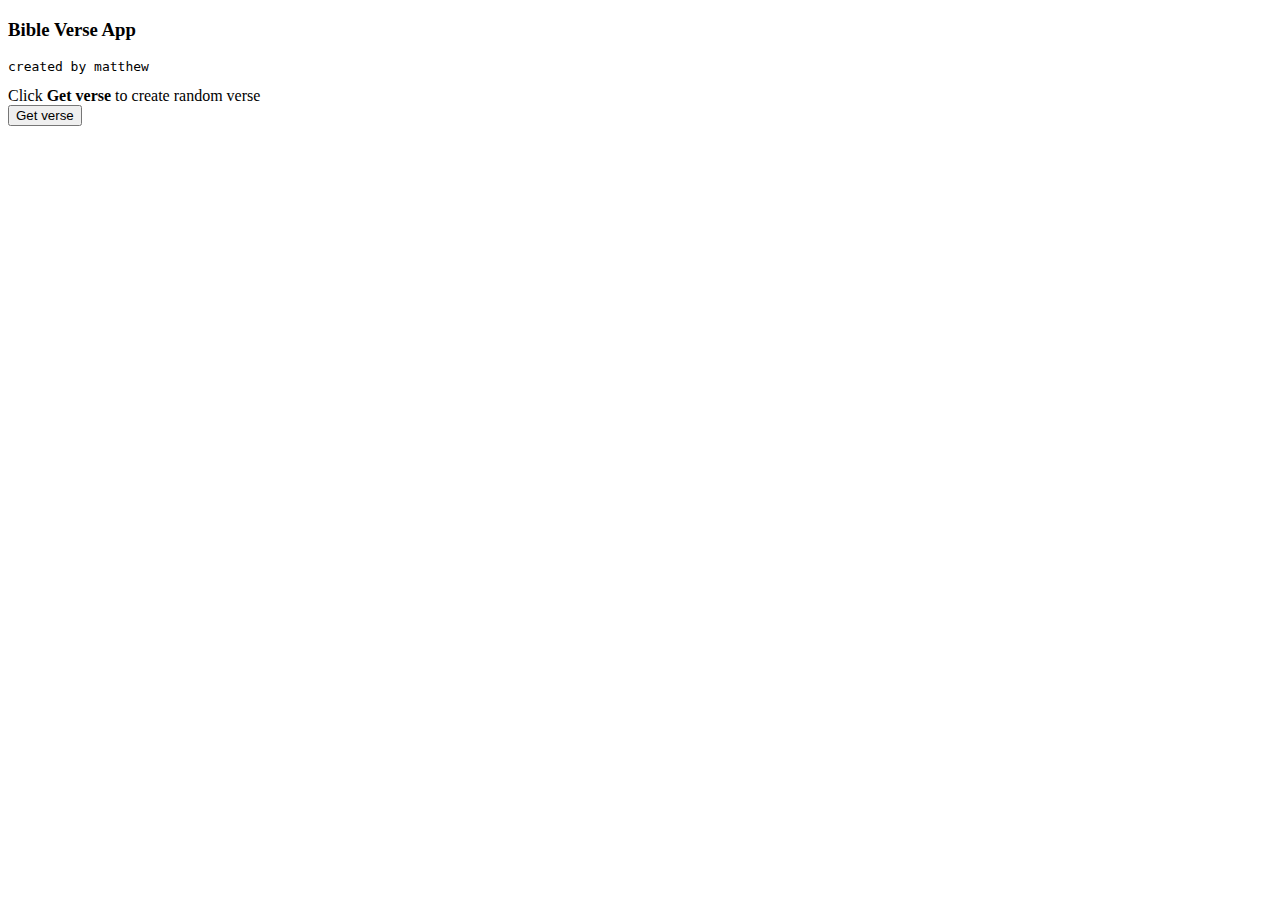
<file: bible-random-verse/index.html>
<!DOCTYPE html>
<html lang="en">

<head>
  <meta charset="UTF-8">
  <title>Bible Verse App</title>
  <link href="https://cdn.jsdelivr.net/npm/bootstrap@5.3.7/dist/css/bootstrap.min.css" rel="stylesheet"
    integrity="sha384-LN+7fdVzj6u52u30Kp6M/trliBMCMKTyK833zpbD+pXdCLuTusPj697FH4R/5mcr" crossorigin="anonymous">
  <script src="https://cdn.jsdelivr.net/npm/bootstrap@5.3.7/dist/js/bootstrap.bundle.min.js"
    integrity="sha384-ndDqU0Gzau9qJ1lfW4pNLlhNTkCfHzAVBReH9diLvGRem5+R9g2FzA8ZGN954O5Q" crossorigin="anonymous"></script>
</head>

<body>
  <div class="container ">
    <div class="d-flex justify-content-center align-items-center vh-100">
      <div class="card" style="width: 20rem; height: 64vh;">
        <div class="card-header">
          <h3>Bible Verse App</h3>
          <pre class="m-0">created by matthew</pre>
        </div>
        <div class="card-body d-flex flex-column">
          <div id="verse-container"  class="flex-grow-1  align-items-start">Click <b>Get verse</b> to create random verse </div>

          <div class="text-center">
            <button onclick="getVerse()" class="btn btn-warning">Get verse</button>
          </div>
        </div>

      </div>
    </div>
  </div>

  <script src="bibleAPI.js"></script>
</body>

</html>
</file>
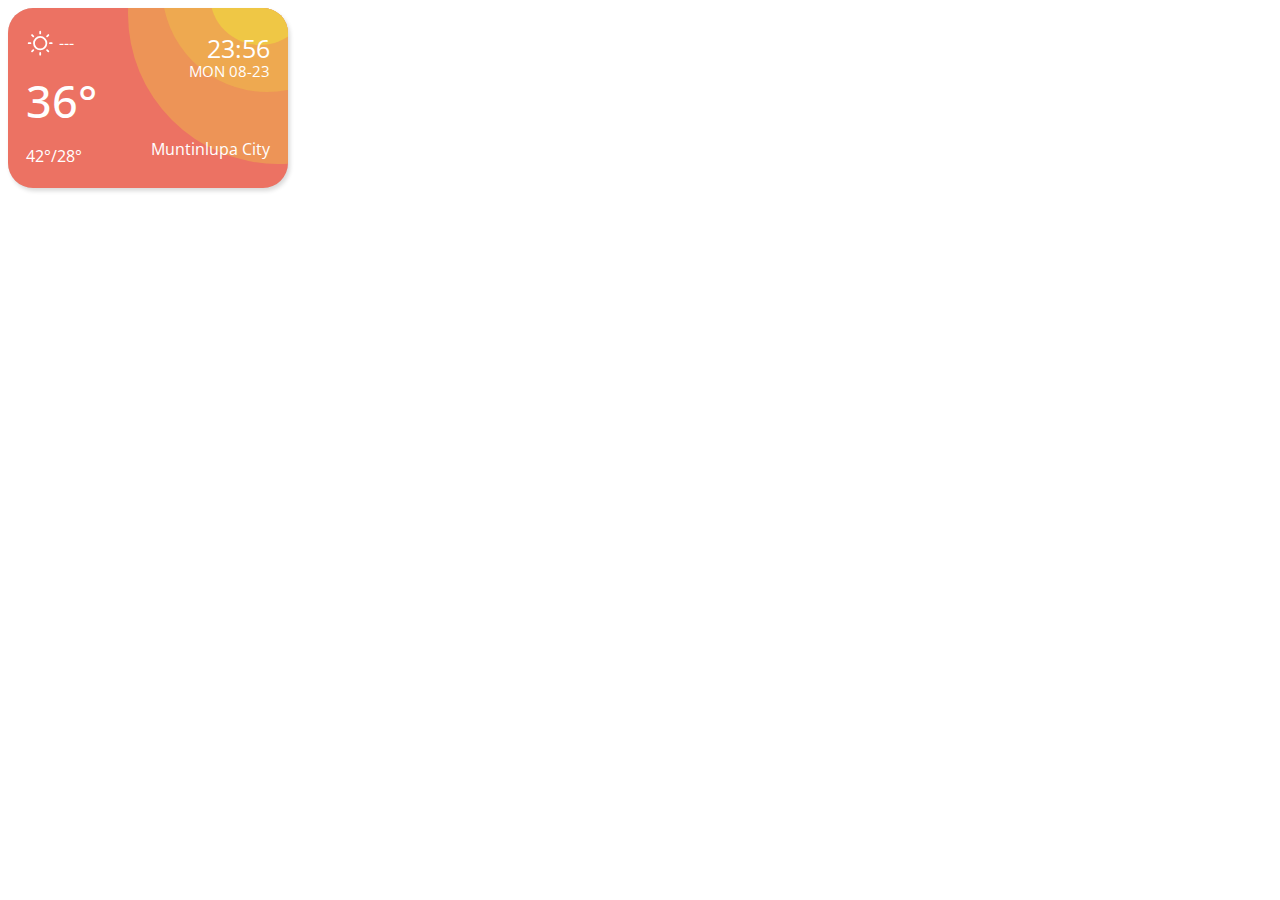
<file: weather-app/index.html>
<!DOCTYPE html>
<html lang="en">
<head>
  <meta charset="UTF-8">
  <meta name="viewport" content="width=device-width, initial-scale=1.0">
  <title>Weather App</title>
  <link rel="stylesheet" href="style.css">
</head>
<body>
  
  <div class="card">
    <section class="info-section">
      <div class="background-design">
        <div class="circle"></div>
        <div class="circle"></div>
        <div class="circle"></div>
      </div>
      <div class="left-side">
        <div class="weather">
          <div>
            <svg stroke="#ffffff" fill="#ffffff" xmlns="http://www.w3.org/2000/svg" viewBox="0 0 1024 1024">
              <g stroke-width="0" id="SVGRepo_bgCarrier"></g>
              <g stroke-linejoin="round" stroke-linecap="round" id="SVGRepo_tracerCarrier"></g>
              <g id="SVGRepo_iconCarrier">
                <path
                  d="M512 704a192 192 0 1 0 0-384 192 192 0 0 0 0 384zm0 64a256 256 0 1 1 0-512 256 256 0 0 1 0 512zm0-704a32 32 0 0 1 32 32v64a32 32 0 0 1-64 0V96a32 32 0 0 1 32-32zm0 768a32 32 0 0 1 32 32v64a32 32 0 1 1-64 0v-64a32 32 0 0 1 32-32zM195.2 195.2a32 32 0 0 1 45.248 0l45.248 45.248a32 32 0 1 1-45.248 45.248L195.2 240.448a32 32 0 0 1 0-45.248zm543.104 543.104a32 32 0 0 1 45.248 0l45.248 45.248a32 32 0 0 1-45.248 45.248l-45.248-45.248a32 32 0 0 1 0-45.248zM64 512a32 32 0 0 1 32-32h64a32 32 0 0 1 0 64H96a32 32 0 0 1-32-32zm768 0a32 32 0 0 1 32-32h64a32 32 0 1 1 0 64h-64a32 32 0 0 1-32-32zM195.2 828.8a32 32 0 0 1 0-45.248l45.248-45.248a32 32 0 0 1 45.248 45.248L240.448 828.8a32 32 0 0 1-45.248 0zm543.104-543.104a32 32 0 0 1 0-45.248l45.248-45.248a32 32 0 0 1 45.248 45.248l-45.248 45.248a32 32 0 0 1-45.248 0z"
                  fill="#ffffff"></path>
              </g>
            </svg>
          </div>
          <div id="weather-description">---</div>
        </div>
        <div class="temperature" id="temperature">36°</div>
        <div class="range" id="range">42°/28°</div>
      </div>
      <div class="right-side">
        <div>
          <div class="hour" id="hour">23:56</div>
          <div class="date" id="date">MON 08-23</div>
        </div>
        <div class="city">Muntinlupa City</div>
      </div>
    </section>
    
  </div>

  <script src="script.js"></script>
</body>
</html>
</file>
<file: weather-app/style.css>
@import url('https://fonts.googleapis.com/css2?family=Open+Sans:ital,wght@0,300..800;1,300..800&display=swap');

.card {
  display: flex;
  flex-direction: column;
  align-items: center;
  height: 180px;
  width: 280px;
  border-radius: 25px;
  background: lightgrey;
  overflow: hidden;
  transition: 100ms ease;
  box-shadow: rgba(0, 0, 0, 0.15) 2px 3px 4px;
  font-family: "Open Sans";
}

/* ---------- Info section ---------- */

.info-section {
  position: relative;
  display: flex;
  align-items: center;
  justify-content: space-between;
  width: 100%;
  height: 100%;
  color: white;
}

.left-side {
  display: flex;
  flex-direction: column;
  justify-content: space-around;
  height: 100%;
  z-index: 1;
  padding-left: 18px;
}

button {
  display: block;
  border: none;
  background: transparent;
}

.weather {
  display: flex;
  align-items: center;
  justify-content: flex-start;
  gap: 5px;
}

.weather div {
  display: flex;
  align-items: center;
}

.weather div:nth-child(1) {
  width: 40%;
  height: auto;
}

.temperature {
  font-size: 34pt;
  font-weight: 500;
  line-height: 8%;
}

.right-side {
  display: flex;
  flex-direction: column;
  align-items: flex-end;
  justify-content: space-around;
  height: 100%;
  padding-right: 18px;
  z-index: 1;
}

.right-side > div {
  display: flex;
  flex-direction: column;
  align-items: flex-end;
}

.hour {
  font-size: 19pt;
  line-height: 1em;
}

.date {
  font-size: 15px;
}

/* ---------- Background ---------- */
.background-design {
  position: absolute;
  height: 100%;
  width: 100%;
  background-color: #ec7263;
  overflow: hidden;
}

.circle {
  background-color: #efc745;
}

.circle:nth-child(1) {
  position: absolute;
  top: -80%;
  right: -50%;
  width: 300px;
  height: 300px;
  opacity: 0.4;
  border-radius: 50%;
}

.circle:nth-child(2) {
  position: absolute;
  top: -70%;
  right: -30%;
  width: 210px;
  height: 210px;
  opacity: 0.4;
  border-radius: 50%;
}

.circle:nth-child(3) {
  position: absolute;
  top: -35%;
  right: -8%;
  width: 100px;
  height: 100px;
  opacity: 1;
  border-radius: 50%;
}
</file>
